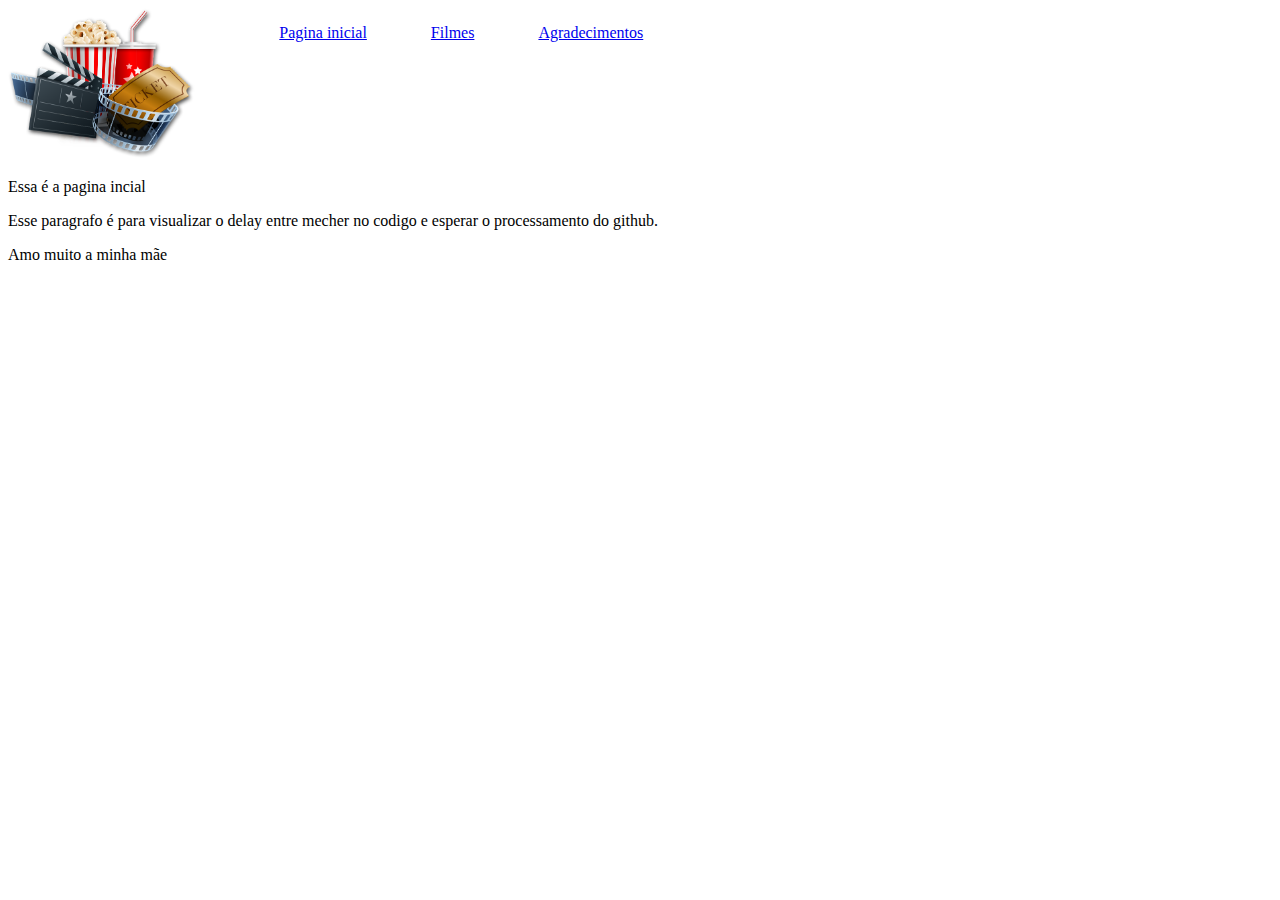
<file: index.html>
<!DOCTYPE html>
<html lang="pt-br" dir="ltr">
  <head>
    <meta charset="utf-8">
    <link rel="stylesheet" href="style.css">
    <title>Pagina teste aula GE</title>
  </head>
  <body>
    <header>

      <img src="logo.png" id="logo">

      <nav>
          <ul>
            <li><a href="index.html"> Pagina inicial</a></li>
            <li><a href="filmes.html">Filmes</a></li>
            <li><a href="agradecimento.html">Agradecimentos<a></li>
          </ul>
      </nav>

    </header>

    <p>Essa é a pagina incial</p>

    <p> Esse paragrafo é para visualizar o delay entre mecher no codigo e esperar o processamento do github. </p>
    <p>Amo muito a minha mãe</p>

  </body>
</html>
</file>
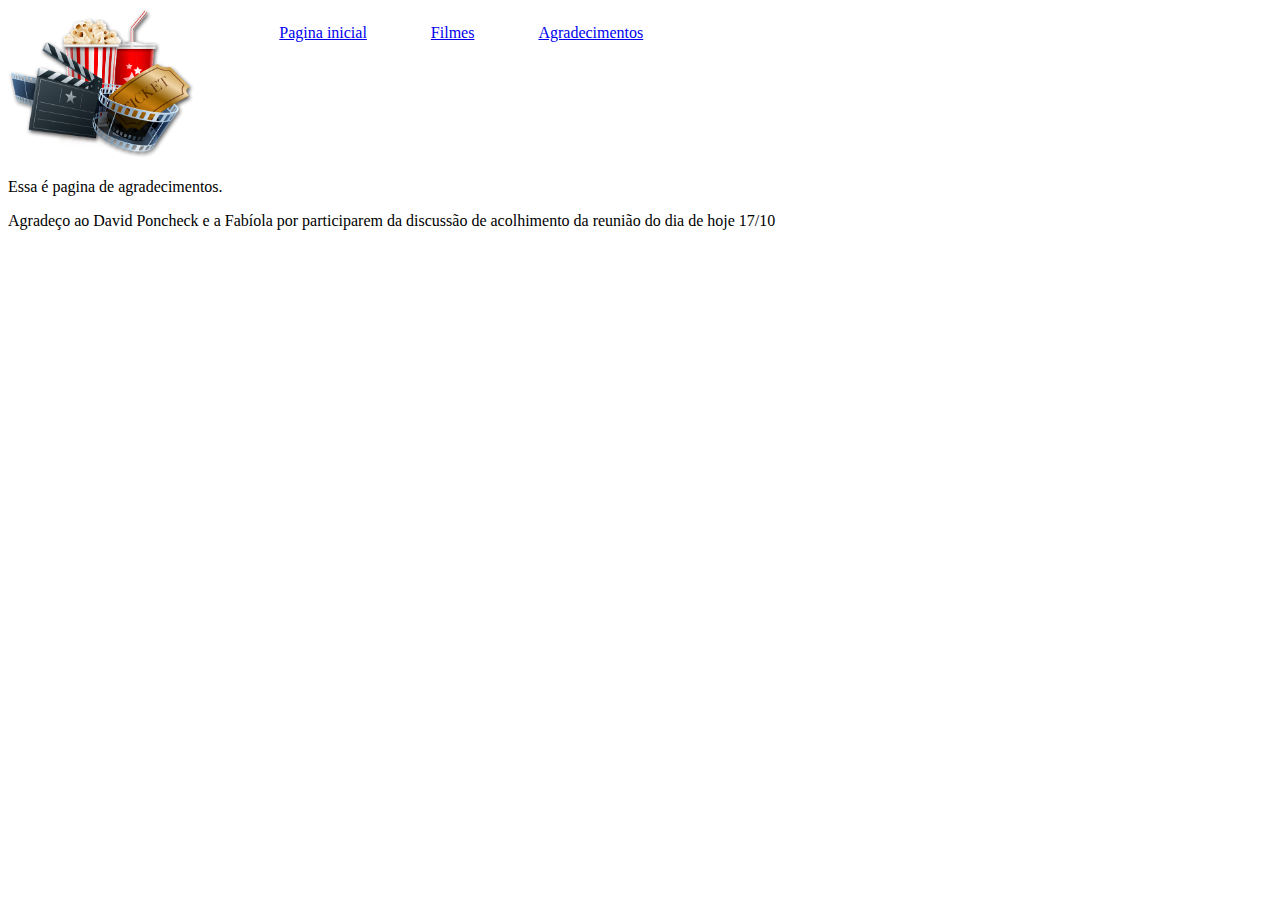
<file: agradecimento.html>
<!DOCTYPE html>
<html lang="pt-br" dir="ltr">
  <head>
    <meta charset="utf-8">
    <link rel="stylesheet" href="style.css">
    <title>Agradecimentos</title>
  </head>
  <body>

    <header>

      <header>

        <img src="logo.png" id="logo">

        <nav>
            <ul>
              <li><a href="index.html"> Pagina inicial</a></li>
              <li><a href="filmes.html">Filmes</a></li>
              <li><a href="agradecimento.html">Agradecimentos<a></li>
            </ul>
        </nav>

      </header>
    <p> Essa é pagina de agradecimentos.</p>

    <p> Agradeço ao David Poncheck e a Fabíola por participarem da discussão de acolhimento da reunião do dia de hoje 17/10</p>

  </body>
</html>
</file>
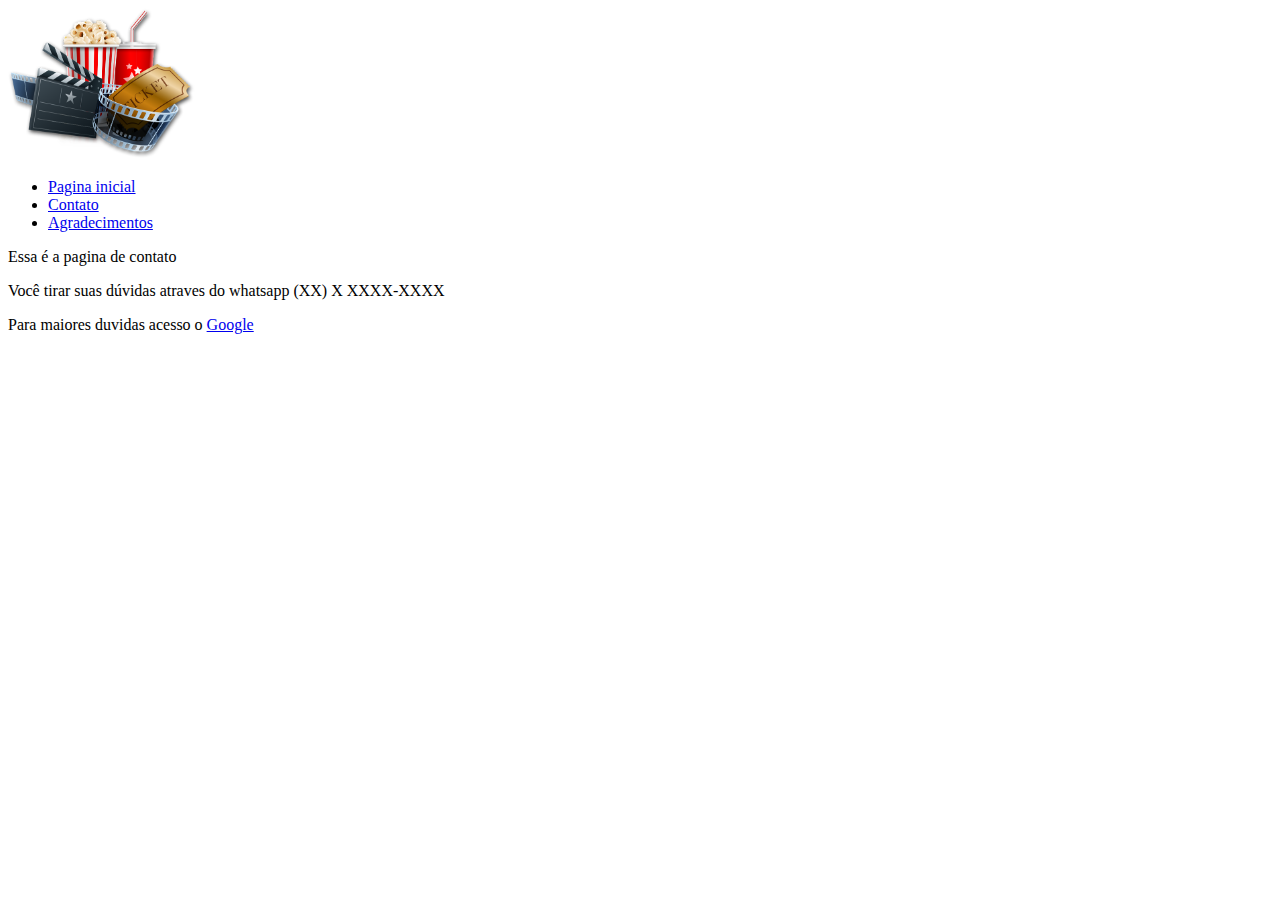
<file: contato.html>
<!DOCTYPE html>
<html lang="pt-br" dir="ltr">
  <head>
    <meta charset="utf-8">
    <link rel="stylesheet" href="style.css">
    <title>Contato</title>
  </head>
  <body>

    <header>

      <img src="logo.png" id="logo">

      <ul>
        <li><a href="index.html"> Pagina inicial</a></li>
        <li><a href="contato.html">Contato</a></li>
        <li><a href="agradecimento.html">Agradecimentos<a></li>
      </ul>
    </header>


    <p>Essa é a pagina de contato</p>
    <p> Você tirar suas dúvidas atraves do whatsapp (XX) X XXXX-XXXX</p>
    <p>Para maiores duvidas acesso o <a href="http:\\www.google.com">Google</a></p>
  </body>
</html>
</file>
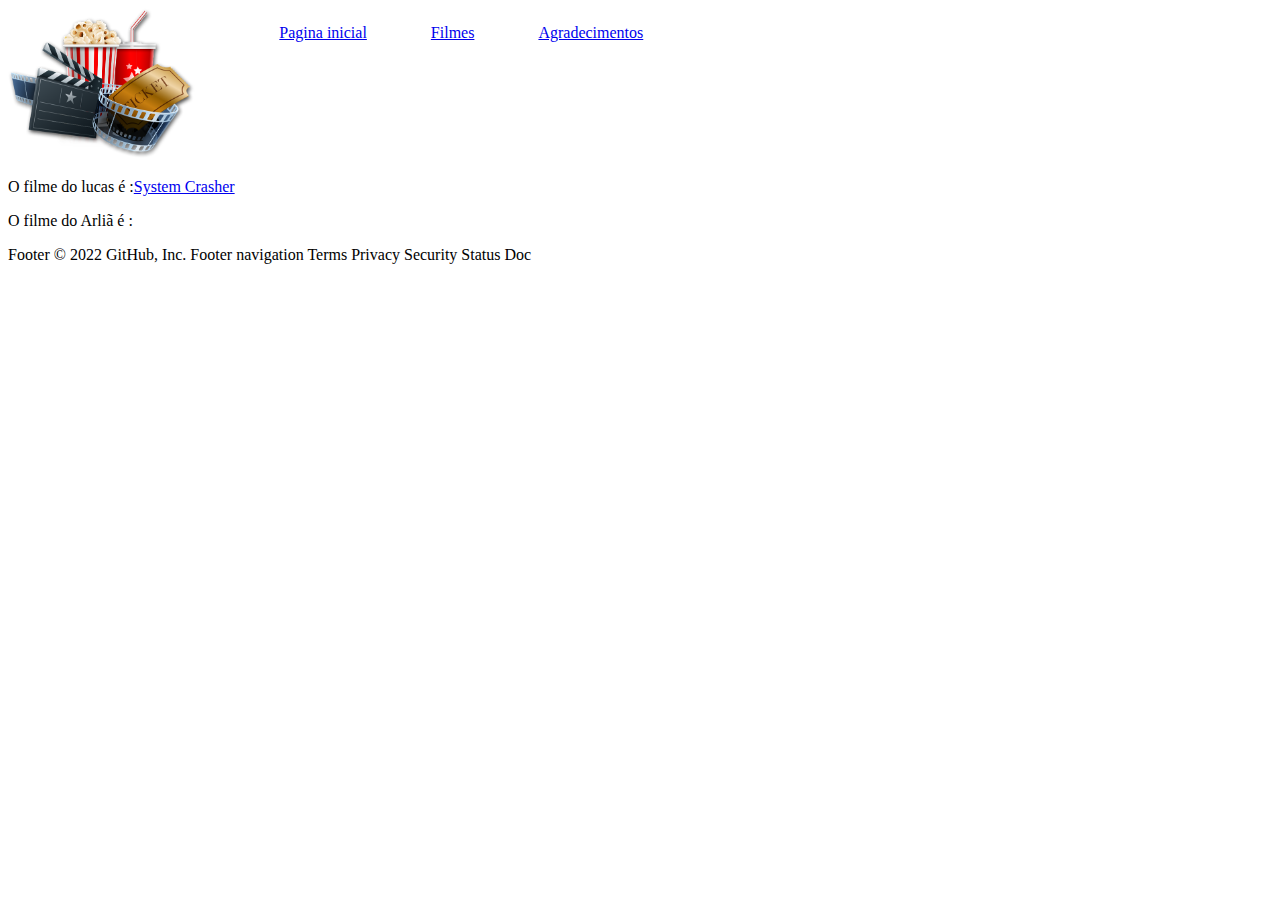
<file: filmes.html>
<!DOCTYPE html>
<html lang="pt-br" dir="ltr">
  <head>
    <meta charset="utf-8">
    <link rel="stylesheet" href="style.css">
    <title>Contato</title>
  </head>
  <body>

    <header>

      <img src="logo.png" id="logo">

      <nav>
          <ul>
            <li><a href="index.html"> Pagina inicial</a></li>
            <li><a href="filmes.html">Filmes</a></li>
            <li><a href="agradecimento.html">Agradecimentos<a></li>
          </ul>
      </nav>

    </header>

    <p>O filme do lucas é :<a href="systemcrasher.html">System Crasher </a></p>
    <p>O filme do Arliã é :<a> </a></p>
  </body>
</html>
Footer
© 2022 GitHub, Inc.
Footer navigation
Terms
Privacy
Security
Status
Doc
</file>
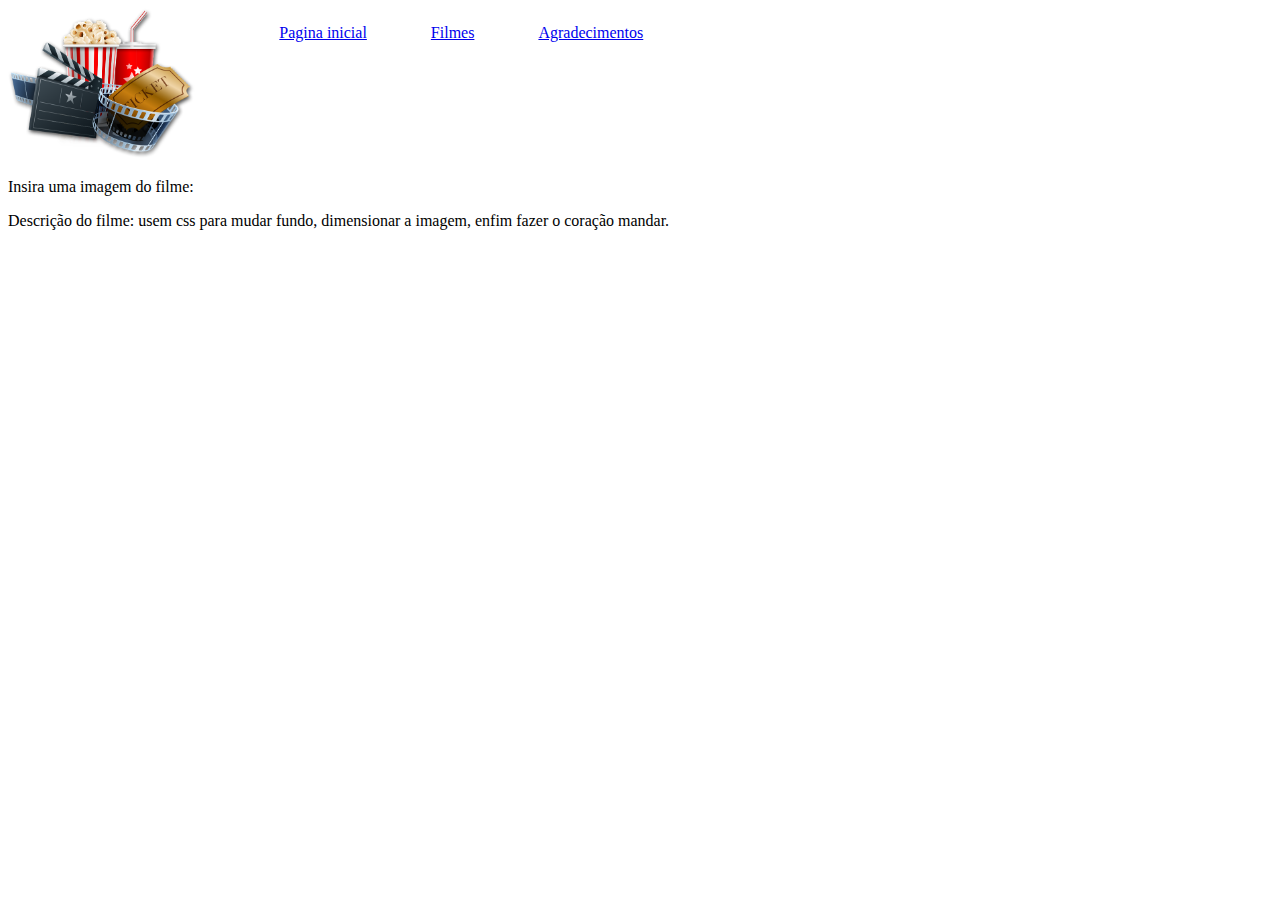
<file: systemcrasher.html>
<!DOCTYPE html>
<html lang="pt-br" dir="ltr">
  <head>
    <meta charset="utf-8">
    <link rel="stylesheet" href="style.css">
    <title>System Crasher</title>
  </head>
  <body>

    <header>

      <img src="logo.png" id="logo">

      <nav>
          <ul>
            <li><a href="index.html"> Pagina inicial</a></li>
            <li><a href="filmes.html">Filmes</a></li>
            <li><a href="agradecimento.html">Agradecimentos<a></li>
          </ul>
      </nav>

    </header>

    <p>Insira uma imagem do filme:</p>
    <p>Descrição do filme: usem css para mudar fundo, dimensionar a imagem, enfim fazer o coração mandar.</p>



  </body>
</html>
</file>
<file: style.css>
#logo {
  height: 150px;
}
nav {
  display: inline-block;
    vertical-align: top;

}
nav ul{

  display: inline-block;
}

nav li {
  display: inline-block;
  margin: 0 20px 0 40px;
}
</file>
